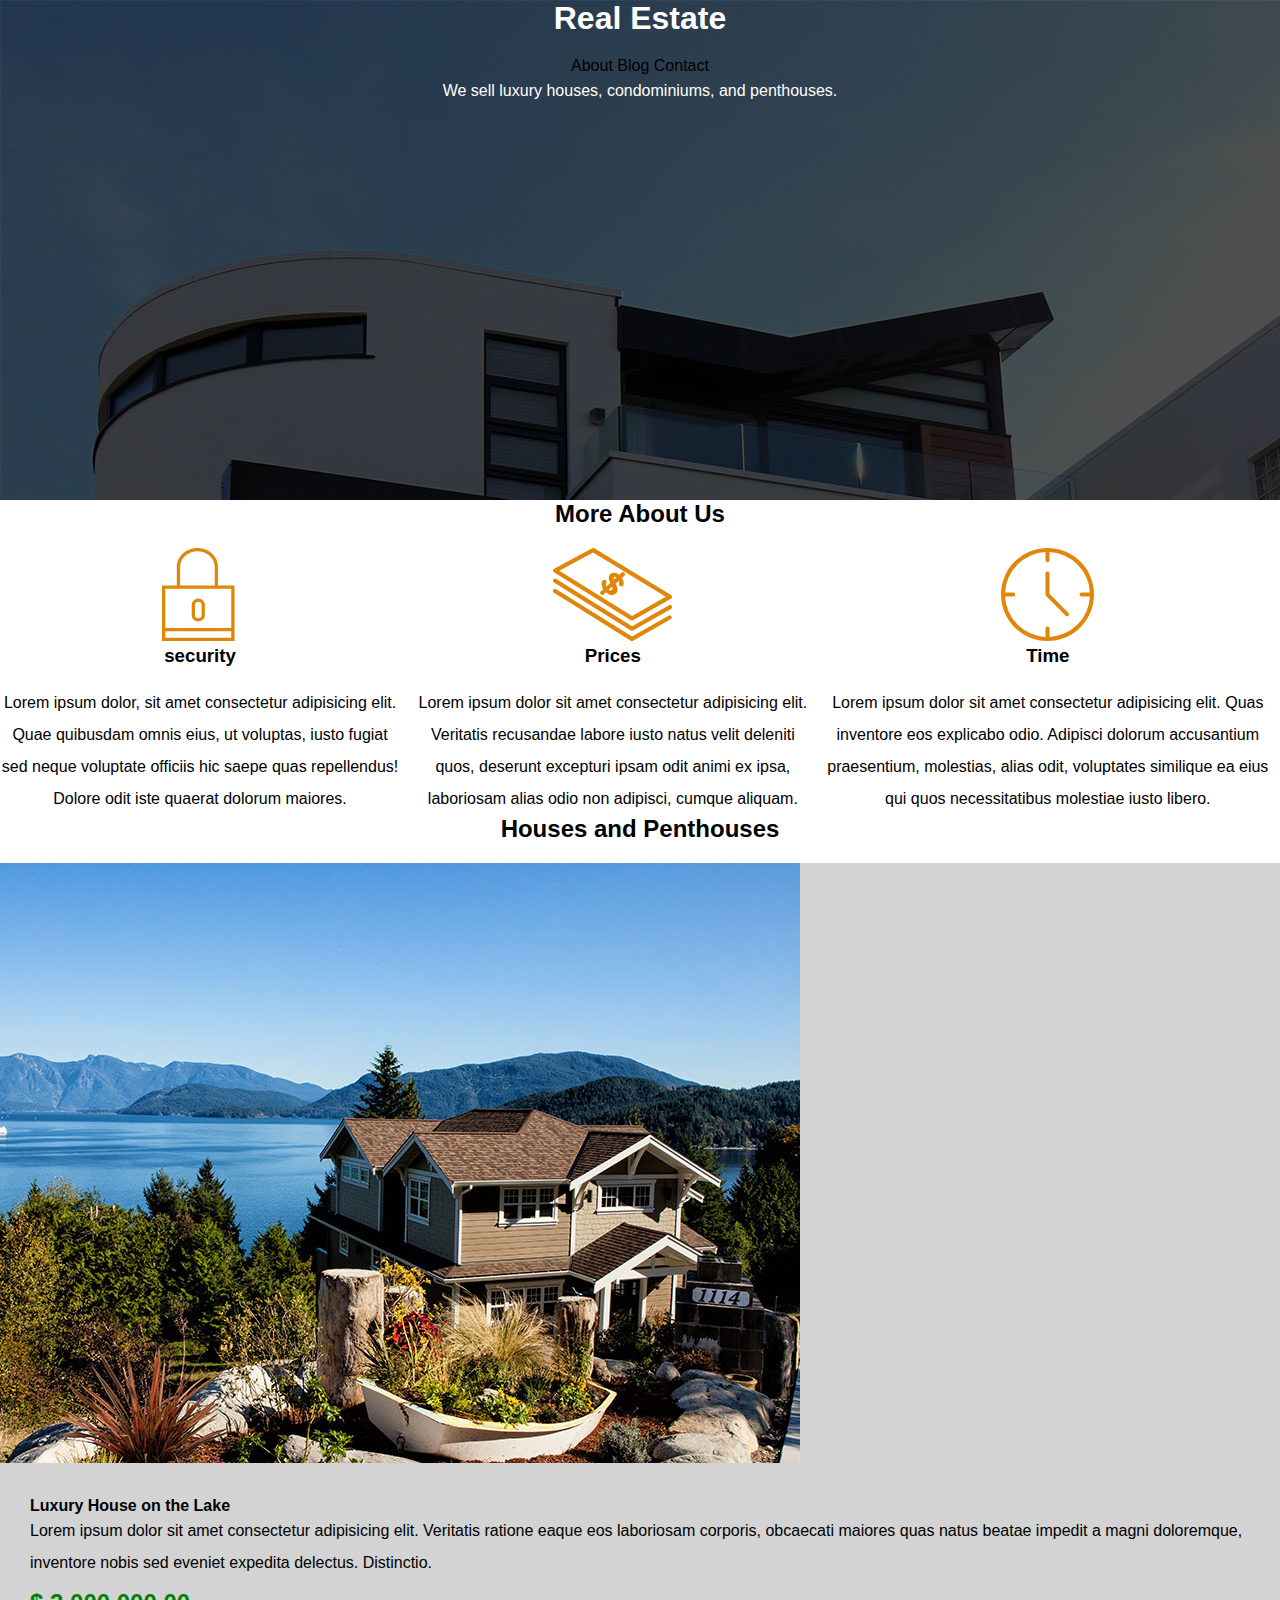
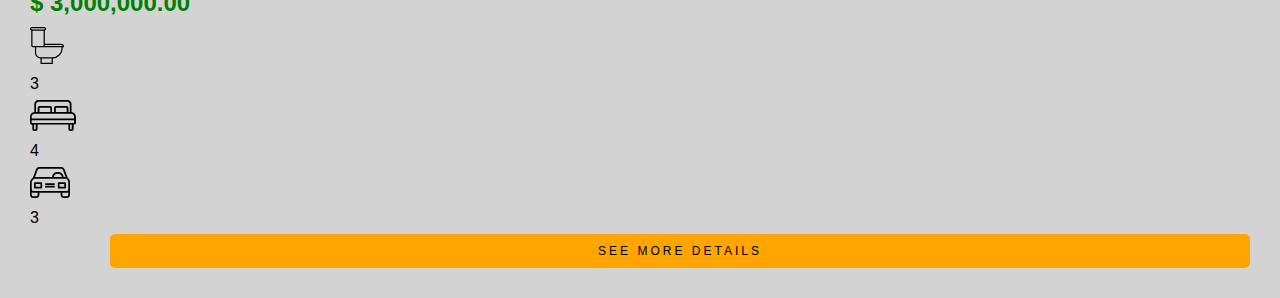
<file: index.html>
<!DOCTYPE html>
<html lang="en">
<head>
    <meta charset="UTF-8">
    <meta name="viewport" content="width=device-width, initial-scale=1.0">
    <link rel="stylesheet" href="base.css">
    <title>Real Estate</title>
</head>
<body>
    <header>
        
            
        
        
          <header class="image-container">  
                <h1>Real Estate</h1>
                                
                <a href="about.html">About</a>
                <a href="blog.html">Blog</a>
                <a href="contact.html">Contact</a>
                <p> We sell luxury houses, condominiums, and penthouses.</p>
          </header>
    
             

    <main class="container-about">
        <section>
            <h2> More About Us</h2>
            <div class="more-about-container">
                <div class="more-about-item">
                    <img src="./img/icon1.svg" alt="security">
                    <h3>security</h3>
                    <p>Lorem ipsum dolor, sit amet consectetur adipisicing elit. Quae quibusdam omnis eius, ut voluptas, iusto fugiat sed neque voluptate officiis hic saepe quas repellendus! Dolore odit iste quaerat dolorum maiores.</p>
                </div>
                <div class="more-about-item">
                    <img src="./img/icon2.svg" alt="Prices">
                    <h3>Prices</h3>
                    <p>Lorem ipsum dolor sit amet consectetur adipisicing elit. Veritatis recusandae labore iusto natus velit deleniti quos, deserunt excepturi ipsam odit animi ex ipsa, laboriosam alias odio non adipisci, cumque aliquam.</p>
                </div>
                <div class="more-about-item">
                    <img src="./img/icon3.svg" alt="Time">
                    <h3>Time</h3>
                    <p>Lorem ipsum dolor sit amet consectetur adipisicing elit. Quas inventore eos explicabo odio. Adipisci dolorum accusantium praesentium, molestias, alias odit, voluptates similique ea eius qui quos necessitatibus molestiae iusto libero.</p>
                </div>
            </div>
        </section>

        <section>
            <h2>Houses and Penthouses</h2>
            <div class="houses-item">
                <div class="houses-item-img">
                    <img src="./img/announcement1.jpg" alt="House by the water">
                </div>
                <div class="houses-item-text">
                    <h4>Luxury House on the Lake</h4>
                    <p>Lorem ipsum dolor sit amet consectetur adipisicing elit. Veritatis ratione eaque eos laboriosam corporis, obcaecati maiores quas natus beatae impedit a magni doloremque, inventore nobis sed eveniet expedita delectus. Distinctio.</p>
                    <p class="price">$ 3,000,000.00</p>
                    <ul>
                        <li>
                            <img src="./img/icon_wc.svg" alt="wc">
                            <p>3</p>
                        </li>
                        <li>
                            <img src="./img/icon_room.svg" alt="rooms">
                            <p>4</p>
                        </li>
                        <li>
                            <img src="./img/icon_parking.svg" alt="parking">
                            <p>3</p>
                        </li>
                    </ul>
                    <a class="btn" href="#">See more details</a>
                </div>
            </div>
        </section>

    </main>
</body>
</html>
</file>
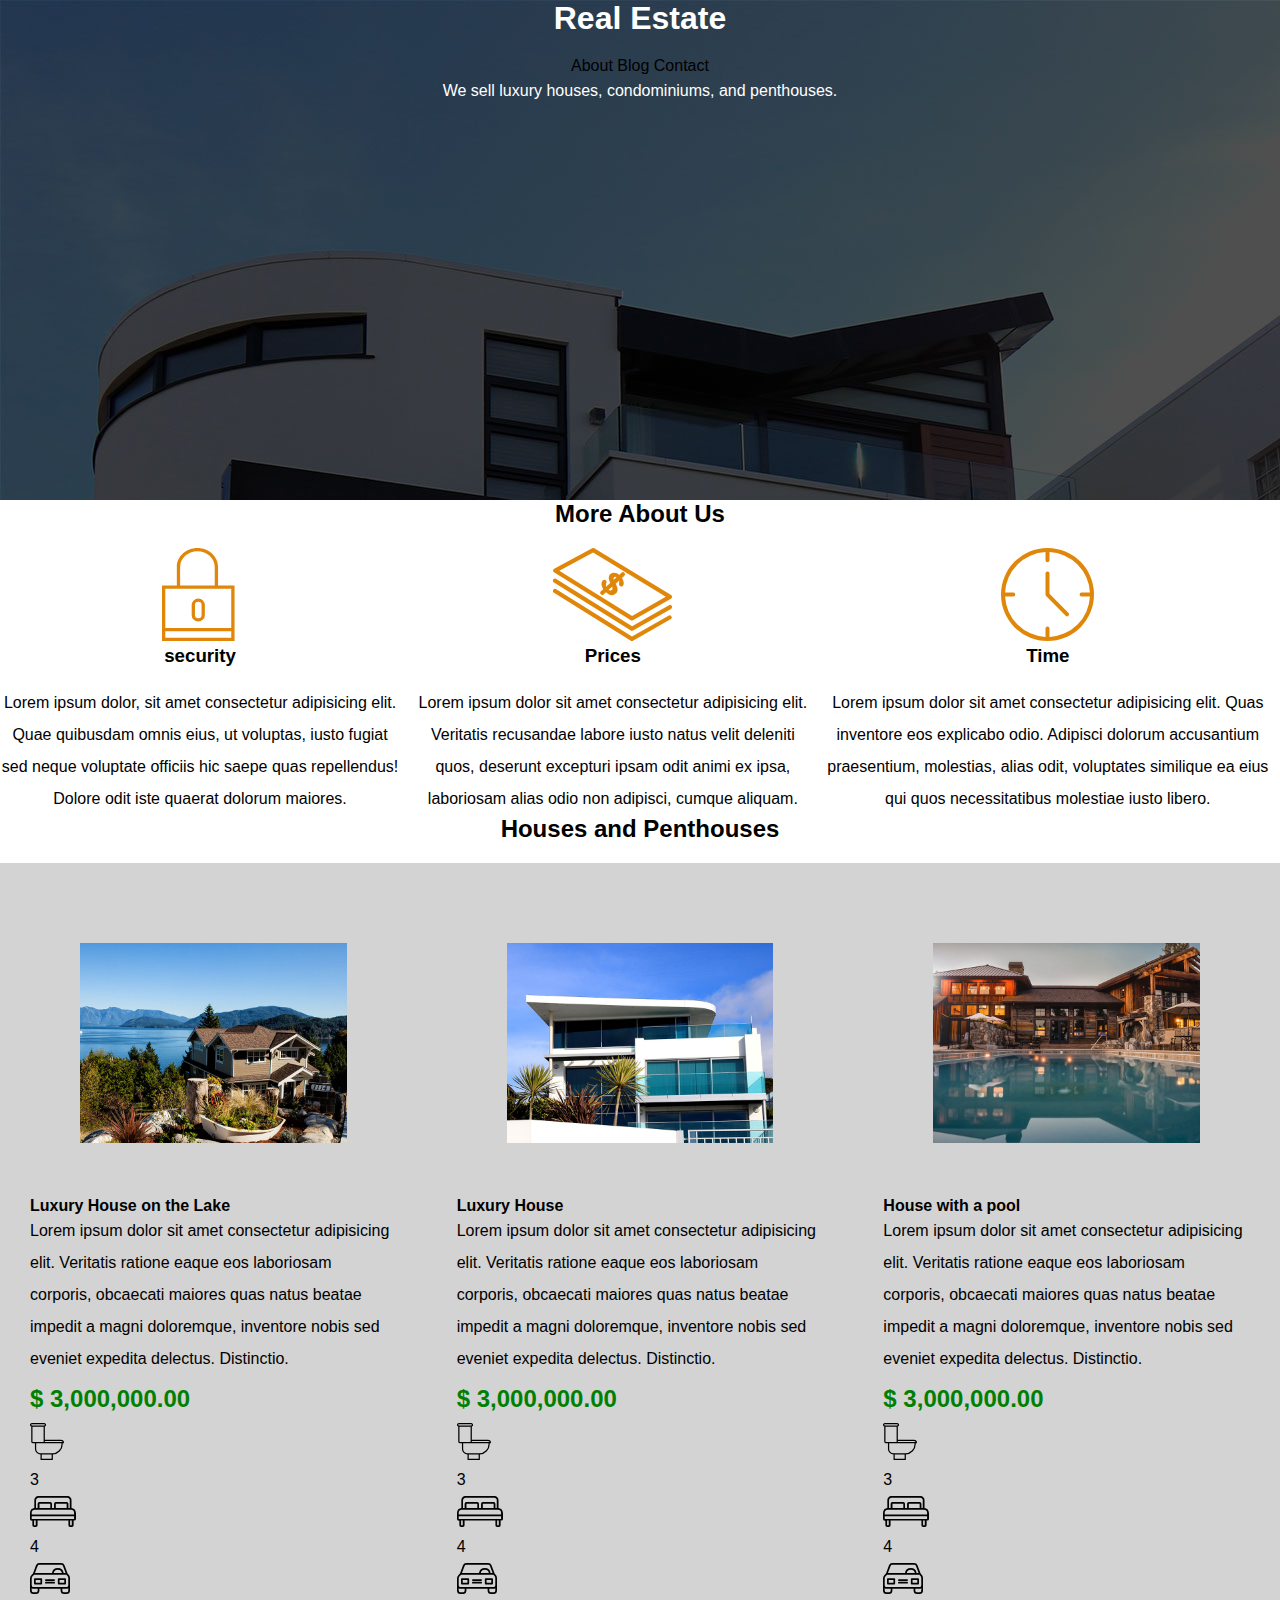
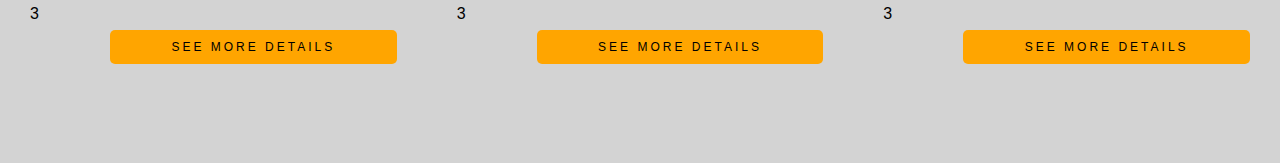
<file: realEstate--CH51/index.html>
<!DOCTYPE html>
<html lang="en">
<head>
    <meta charset="UTF-8">
    <meta name="viewport" content="width=device-width, initial-scale=1.0">
    <link rel="stylesheet" href="base.css">
    <title>Real Estate</title>
</head>
<body>
    <header>
        
            
        
        
          <header class="image-container">  
                <h1>Real Estate</h1>
                                
                <a href="about.html">About</a>
                <a href="blog.html">Blog</a>
                <a href="contact.html">Contact</a>
                <p> We sell luxury houses, condominiums, and penthouses.</p>
          </header>
    
             

    <main class="container-about">
        <section>
            <h2> More About Us</h2>
            <div class="more-about-container">
                <div class="more-about-item">
                    <img src="./img/icon1.svg" alt="security">
                    <h3>security</h3>
                    <p>Lorem ipsum dolor, sit amet consectetur adipisicing elit. Quae quibusdam omnis eius, ut voluptas, iusto fugiat sed neque voluptate officiis hic saepe quas repellendus! Dolore odit iste quaerat dolorum maiores.</p>
                </div>
                <div class="more-about-item">
                    <img src="./img/icon2.svg" alt="Prices">
                    <h3>Prices</h3>
                    <p>Lorem ipsum dolor sit amet consectetur adipisicing elit. Veritatis recusandae labore iusto natus velit deleniti quos, deserunt excepturi ipsam odit animi ex ipsa, laboriosam alias odio non adipisci, cumque aliquam.</p>
                </div>
                <div class="more-about-item">
                    <img src="./img/icon3.svg" alt="Time">
                    <h3>Time</h3>
                    <p>Lorem ipsum dolor sit amet consectetur adipisicing elit. Quas inventore eos explicabo odio. Adipisci dolorum accusantium praesentium, molestias, alias odit, voluptates similique ea eius qui quos necessitatibus molestiae iusto libero.</p>
                </div>
            </div>
        </section>

        <section>
            <h2>Houses and Penthouses</h2>
                <div class="houses-item">
                
                <div class="houses-item-text">
                    <div class="houses-item-img">
                        <img src="./img/announcement1.jpg" alt="House by the water">
                    </div>
                    <h4>Luxury House on the Lake</h4>
                    <p>Lorem ipsum dolor sit amet consectetur adipisicing elit. Veritatis ratione eaque eos laboriosam corporis, obcaecati maiores quas natus beatae impedit a magni doloremque, inventore nobis sed eveniet expedita delectus. Distinctio.</p>
                    <p class="price">$ 3,000,000.00</p>
                    <ul>
                        <li>
                            <img src="./img/icon_wc.svg" alt="wc">
                            <p>3</p>
                        </li>
                        <li>
                            <img src="./img/icon_room.svg" alt="rooms">
                            <p>4</p>
                        </li>
                        <li>
                            <img src="./img/icon_parking.svg" alt="parking">
                            <p>3</p>
                        </li>
                    </ul>
                    <a class="btn" href="#">See more details</a>
                </div>
                
                
               
                <div class="houses-item-text">
                    <div class="houses-item-img">
                        <img src="./img/announcement2.jpg" alt="Luxury House Photo">
                    </div>
                    <h4>Luxury House</h4>
                    <p>Lorem ipsum dolor sit amet consectetur adipisicing elit. Veritatis ratione eaque eos laboriosam corporis, obcaecati maiores quas natus beatae impedit a magni doloremque, inventore nobis sed eveniet expedita delectus. Distinctio.</p>
                    <p class="price">$ 3,000,000.00</p>
                    <ul>
                        <li>
                            <img src="./img/icon_wc.svg" alt="wc">
                            <p>3</p>
                        </li>
                        <li>
                            <img src="./img/icon_room.svg" alt="rooms">
                            <p>4</p>
                        </li>
                        <li>
                            <img src="./img/icon_parking.svg" alt="parking">
                            <p>3</p>
                        </li>
                    </ul>
                    <a class="btn" href="#">See more details</a>
                </div>
                
                <div class="houses-item-text">
                    <div class="houses-item-img">
                        <img src="./img/announcement3.jpg" alt="House with a Pool">
                    </div>
                    <h4>House with a pool</h4>
                    <p>Lorem ipsum dolor sit amet consectetur adipisicing elit. Veritatis ratione eaque eos laboriosam corporis, obcaecati maiores quas natus beatae impedit a magni doloremque, inventore nobis sed eveniet expedita delectus. Distinctio.</p>
                    <p class="price">$ 3,000,000.00</p>
                    <ul>
                        <li>
                            <img src="./img/icon_wc.svg" alt="wc">
                            <p>3</p>
                        </li>
                        <li>
                            <img src="./img/icon_room.svg" alt="rooms">
                            <p>4</p>
                        </li>
                        <li>
                            <img src="./img/icon_parking.svg" alt="parking">
                            <p>3</p>
                        </li>
                    </ul>
                    <a class="btn" href="#">See more details</a>
                </div>
            </div>
        </section>

    </main>
</body>
</html>
</file>
<file: base.css>
/*global*/
* {
    margin: 0;
    padding: 0;
}
body {
    font-family: arial;
}
h1,h2,h3 {
    margin-bottom: 20px;
    text-align: center;
    
}
p {
    line-height: 2;

}
a {
    color: black;
    text-decoration: none;
}
img {
    max-width: 100%;
}
/*Utilities*/
.container {
    width: 50%;
    margin-left: auto;
    margin-right: auto;
}
.btn {
    display: block;
    background-color: orange;
    padding: 10px;
    margin-left: 80px;
    text-align: center;
    border-radius: 5px;
    text-transform: uppercase;
    font-size: 12px;
    letter-spacing: 3px;
}
.btn:hover {
    background-color: rgb(98, 65, 3);
    color: white;
}
/*header*/
.container {
    text-align: center;
}
.image-container {
    background-image: url(./img/header.jpg);
text-align: center;
height: 500px;
color:white;

}
.beach {
    width: 10px
}

/*About Us*/
.more-about-container {
    display: flex;
    flex-direction: row;
}
.more-about-item {
    margin-right: 10px;
    text-align: center;
}
/*houses*/

.houses-item {
    background-color: lightgray;
}
.houses-item-img {

}
.houses-item-text {
    padding: 30px;
}
ul li {
    list-style: none;
}
.houses-item-text .price {
    color: green;
    font-weight: 700;
    font-size: x-large;
}
</file>
<file: realEstate--CH51/base.css>
/*global*/
* {
    margin: 0;
    padding: 0;
}
body {
    font-family: arial;
}
@media (max-width: 768px) {
    body {
        background-color: tomato;
    }
}
h1,h2,h3 {
    margin-bottom: 20px;
    text-align: center;
    
}
p {
    line-height: 2;

}
a {
    color: black;
    text-decoration: none;
}
img {
    max-width: 100%;
}
/*Utilities*/
.container {
    width: 80%;
    margin-left: auto;
    margin-right: auto;
}
.btn {
    display: block;
    background-color: orange;
    padding: 10px;
    margin-left: 80px;
    text-align: center;
    border-radius: 5px;
    text-transform: uppercase;
    font-size: 12px;
    letter-spacing: 3px;
}
.btn:hover {
    background-color: rgb(98, 65, 3);
    color: white;
}
/*header*/
.menu-bar {
    display: flex;
    flex-direction: row;
    justify-content: space-between;
}
.menu-bar a {
    margin-right: 20px;
}
.header-contact {
    background-color: orange;
    height: 300px;
}
.container {
    text-align: left;
}
.image-container {
    background-image: url(./img/header.jpg);
text-align: center;
height: 500px;
color:white;

}
.beach {
    width: 10px
}

/*About Us*/
.more-about-container {
    display: flex;
    flex-direction: row;
}
.more-about-item {
    margin-right: 10px;
    text-align: center;
}
/*houses*/

.houses-item {
    background-color: lightgray;
    display: flex;
    flex-direction: row;
    height: 900px;
}
.houses-item-img {
   margin: 50px;
   height: full;
}
.houses-item-text {
    padding: 30px;
}
ul li {
    list-style: none;
}
.houses-item-text .price {
    color: green;
    font-weight: 700;
    font-size: x-large;
}
.houses-container {
    display: flex;
}

/*contacts*/
.contact-sub {
    font-weight: bold;
    text-align: center;
}
.contact-details {
    font-size: 14px;
    margin-bottom: 30px;
}
.form-container {
    border-radius: 20px;
    padding: 20px;
    background-color: lightgrey;
}
fieldset {
    padding: 20px;
    border: 1px solid gray;
    border-radius: 20px;
}
legend {
    font-size: 14px;
    letter-spacing: 2px;
}
.form-control {
    display: flex;
    margin-bottom: 20px;
}
.form-control-email {
    display: flex;
    flex-direction: row;
}
.form-control input, .form-control textarea {
    width: 85%;
    padding: 5px;
    border: none;
}
.form-control label {
    width: 15%;
}
.select-input {
    width: 80%;
}
.date-time-container {
    display: flex;
    flex-direction: row;
    justify-content: space-between;
}
/*footer*/
.footer-contact {
    display: flex;
    justify-content: space-around;
    align-items: center;
    background-color: lightgrey;
    height: 200px;
    margin-top: 50px;
    margin: 50px;
}
.text-b {
    font-weight: bold;
}
.text-privacy {
    font-weight: bold;
    text-decoration: underline;
    border-left: 3px solid black;
    margin-left: 10px;
    padding-left: 10px;
}
.copy-text {
    display: flex;
}

.icon-container {
    display: flex;
    justify-content: center;
    align-items: center;
    border: 1px solid black;
    margin-right: 30px;
    padding: 10px;
    border-radius: 50%;
    width: 16px;
}
.section {
    display: flex;
    flex-direction: row;
    border: 5px;
    
}
</file>
